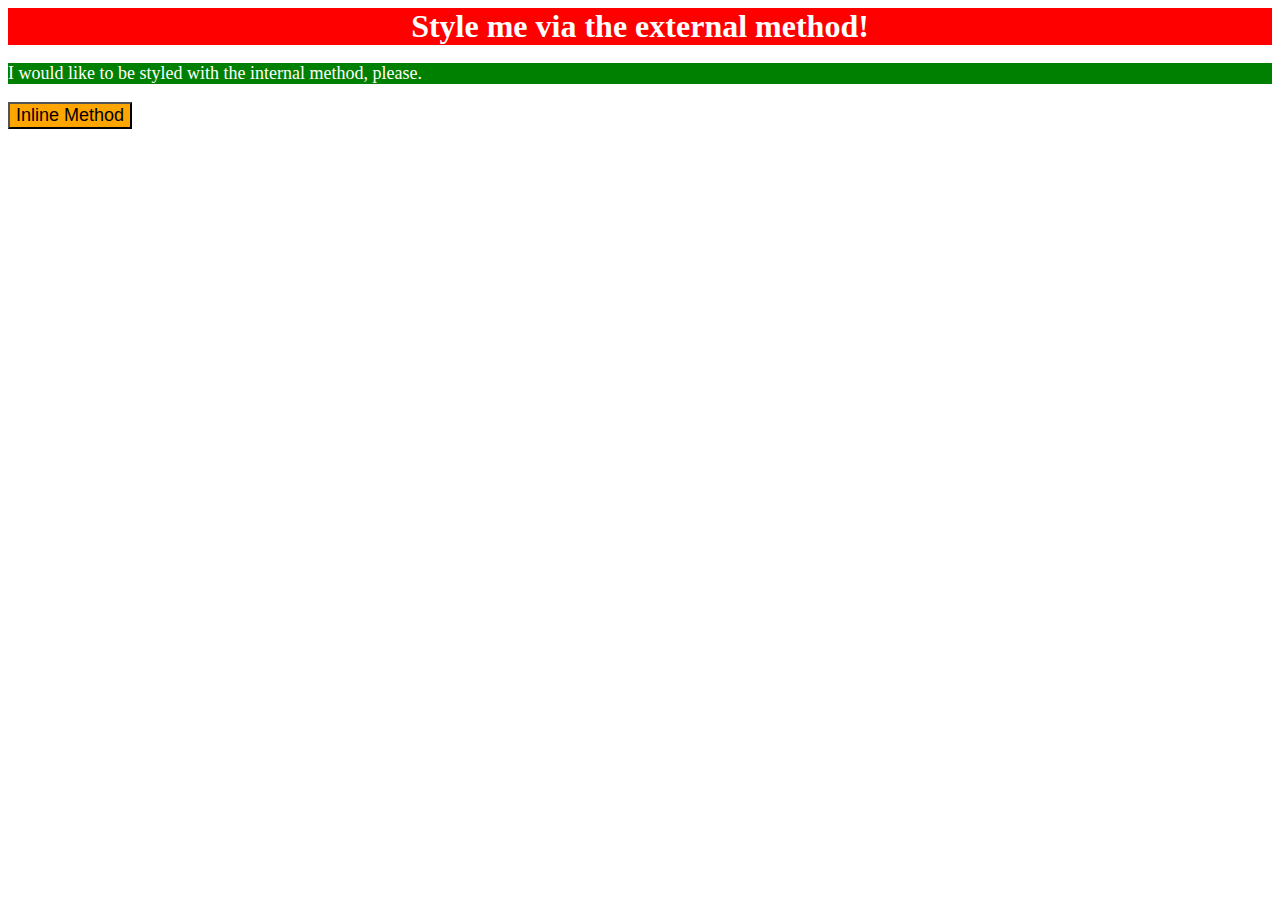
<file: foundations/01-css-methods/index.html>
<!DOCTYPE html>
<html lang="en">
<head>
  <meta charset="UTF-8">
  <meta http-equiv="X-UA-Compatible" content="IE=edge">
  <meta name="viewport" content="width=device-width, initial-scale=1.0">
  <link rel="stylesheet" href="style.css">
  <title>Methods for Adding CSS</title>
  <style> 
    p {
      background-color: green;
      color: white;
      font-size: 18px;
    }
  </style>
</head>
<body>
  <div>Style me via the external method!</div>
  <p>I would like to be styled with the internal method, please.</p>
  <button style="background-color: orange; font-size: 18px;">Inline Method</button>
</body>
</html>
</file>
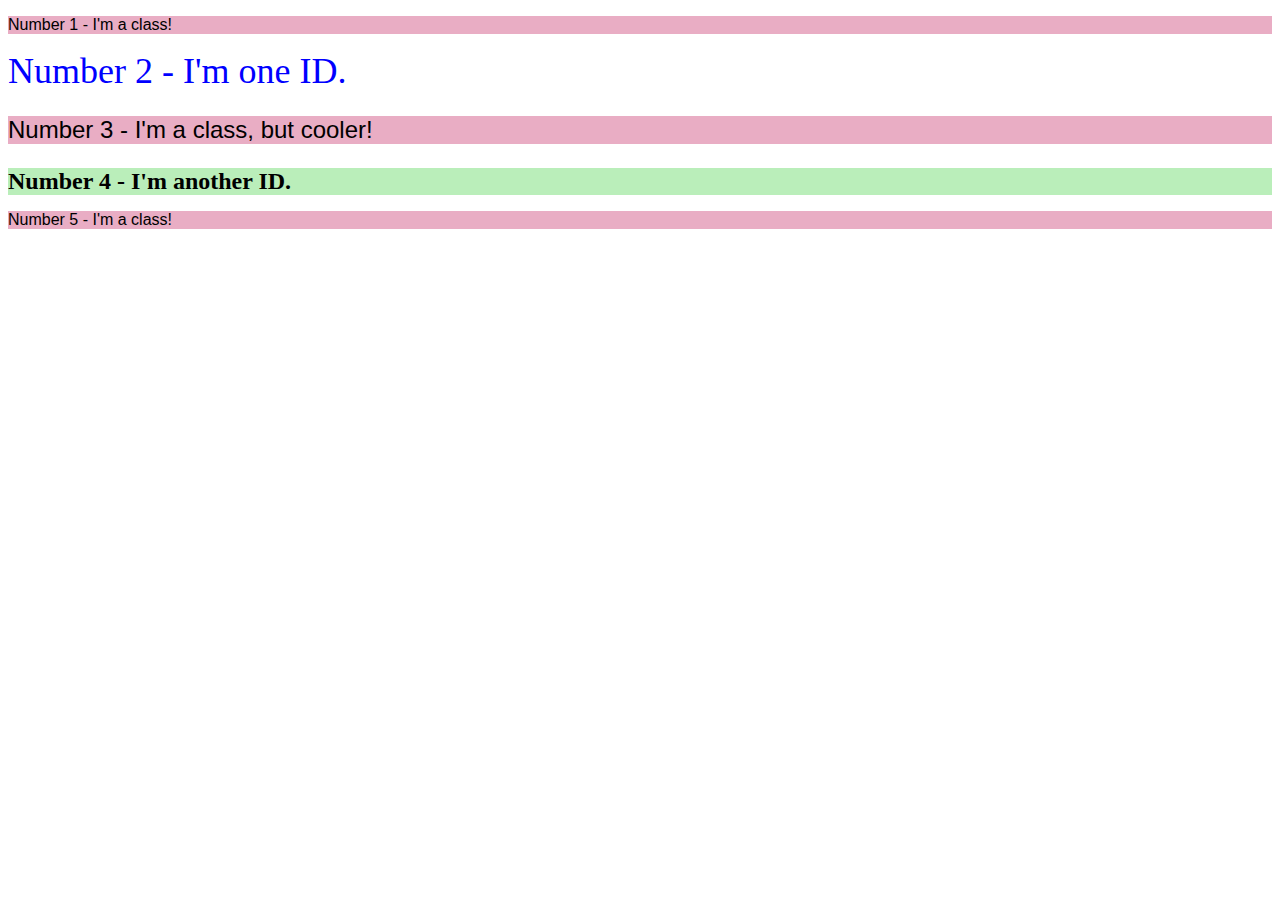
<file: foundations/02-class-id-selectors/index.html>
<!DOCTYPE html>
<html lang="en">
<head>
  <meta charset="UTF-8">
  <meta http-equiv="X-UA-Compatible" content="IE=edge">
  <meta name="viewport" content="width=device-width, initial-scale=1.0">
  <title>Class and ID Selectors</title>
  <link rel="stylesheet" href="style.css">
</head>
<body>
  <p class="highlight">Number 1 - I'm a class!</p>
  <div id="second">Number 2 - I'm one ID.</div>
  <p class="highlight big">Number 3 - I'm a class, but cooler!</p>
  <div id="fourth">Number 4 - I'm another ID.</div>
  <p class="highlight">Number 5 - I'm a class!</p>
</body>
</html>
</file>
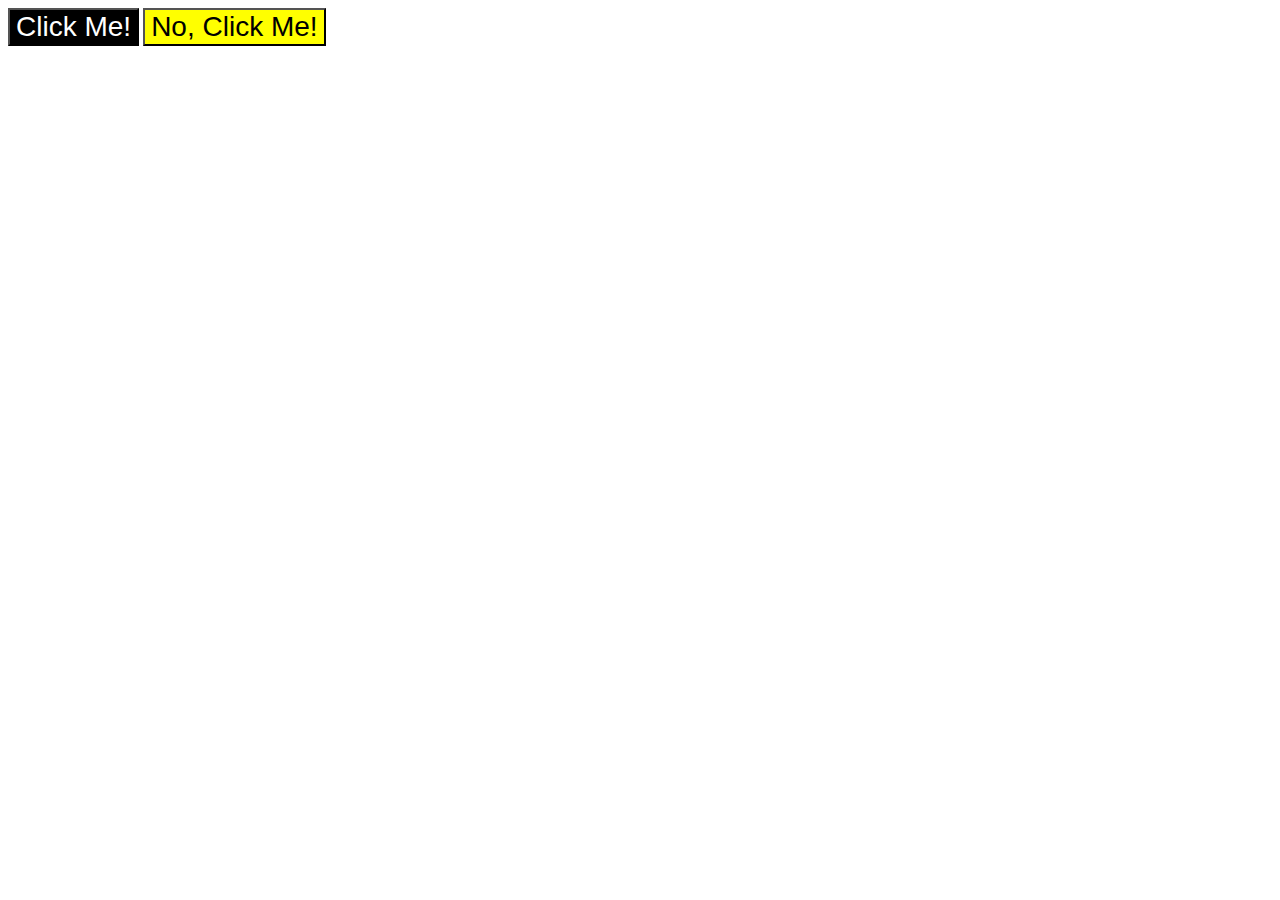
<file: foundations/03-grouping-selectors/index.html>
<!DOCTYPE html>
<html lang="en">
<head>
  <meta charset="UTF-8">
  <meta http-equiv="X-UA-Compatible" content="IE=edge">
  <meta name="viewport" content="width=device-width, initial-scale=1.0">
  <title>Grouping Selectors</title>
  <link rel="stylesheet" href="style.css">
</head>
<body>
  <button class="first-btn">Click Me!</button>
  <button class="second-btn">No, Click Me!</button>
</body>
</html>
</file>
<file: foundations/01-css-methods/style.css>
div {
    background-color: red;
    color: white;
    font-size: 32px;
    font-weight: bold;
    text-align: center;
}
</file>
<file: foundations/02-class-id-selectors/style.css>
.highlight {
    font-family: Verdana, sans-serif;
    background-color: rgb(233, 173, 196);
}

.big {
    font-size: 24px;
}

#second {
    color: #0000FF;
    font-size: 36px;
}

#fourth {
    background-color: hsl(120, 60%, 83%);
    font-size: 24px;
    font-weight: bold;
}
</file>
<file: foundations/03-grouping-selectors/style.css>
.first-btn,
.second-btn {
    font-size: 28px;
    font-family: 'Helvetica', 'Times New Roman', sans-serif;
}

.first-btn {
    background-color: #000;
    color: #fff;
}

.second-btn {
    background-color: #ff0;
}
</file>
